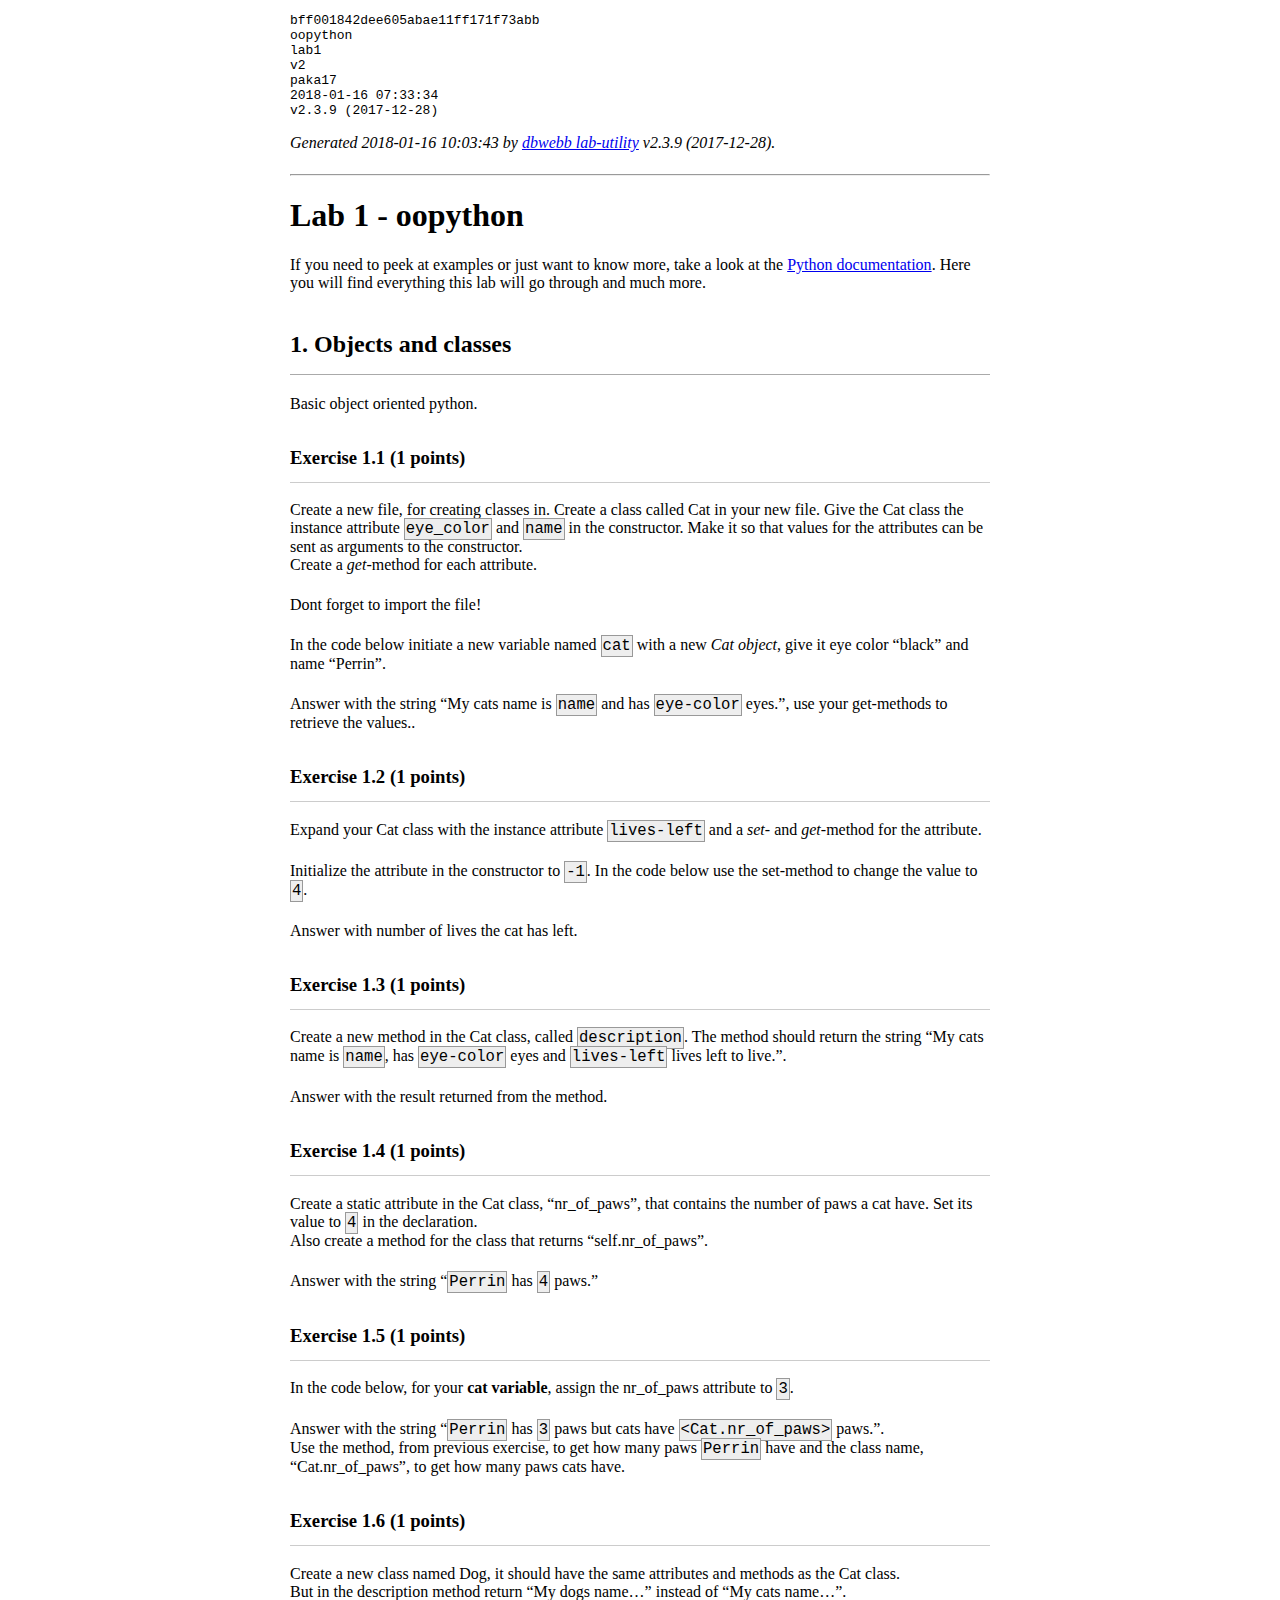
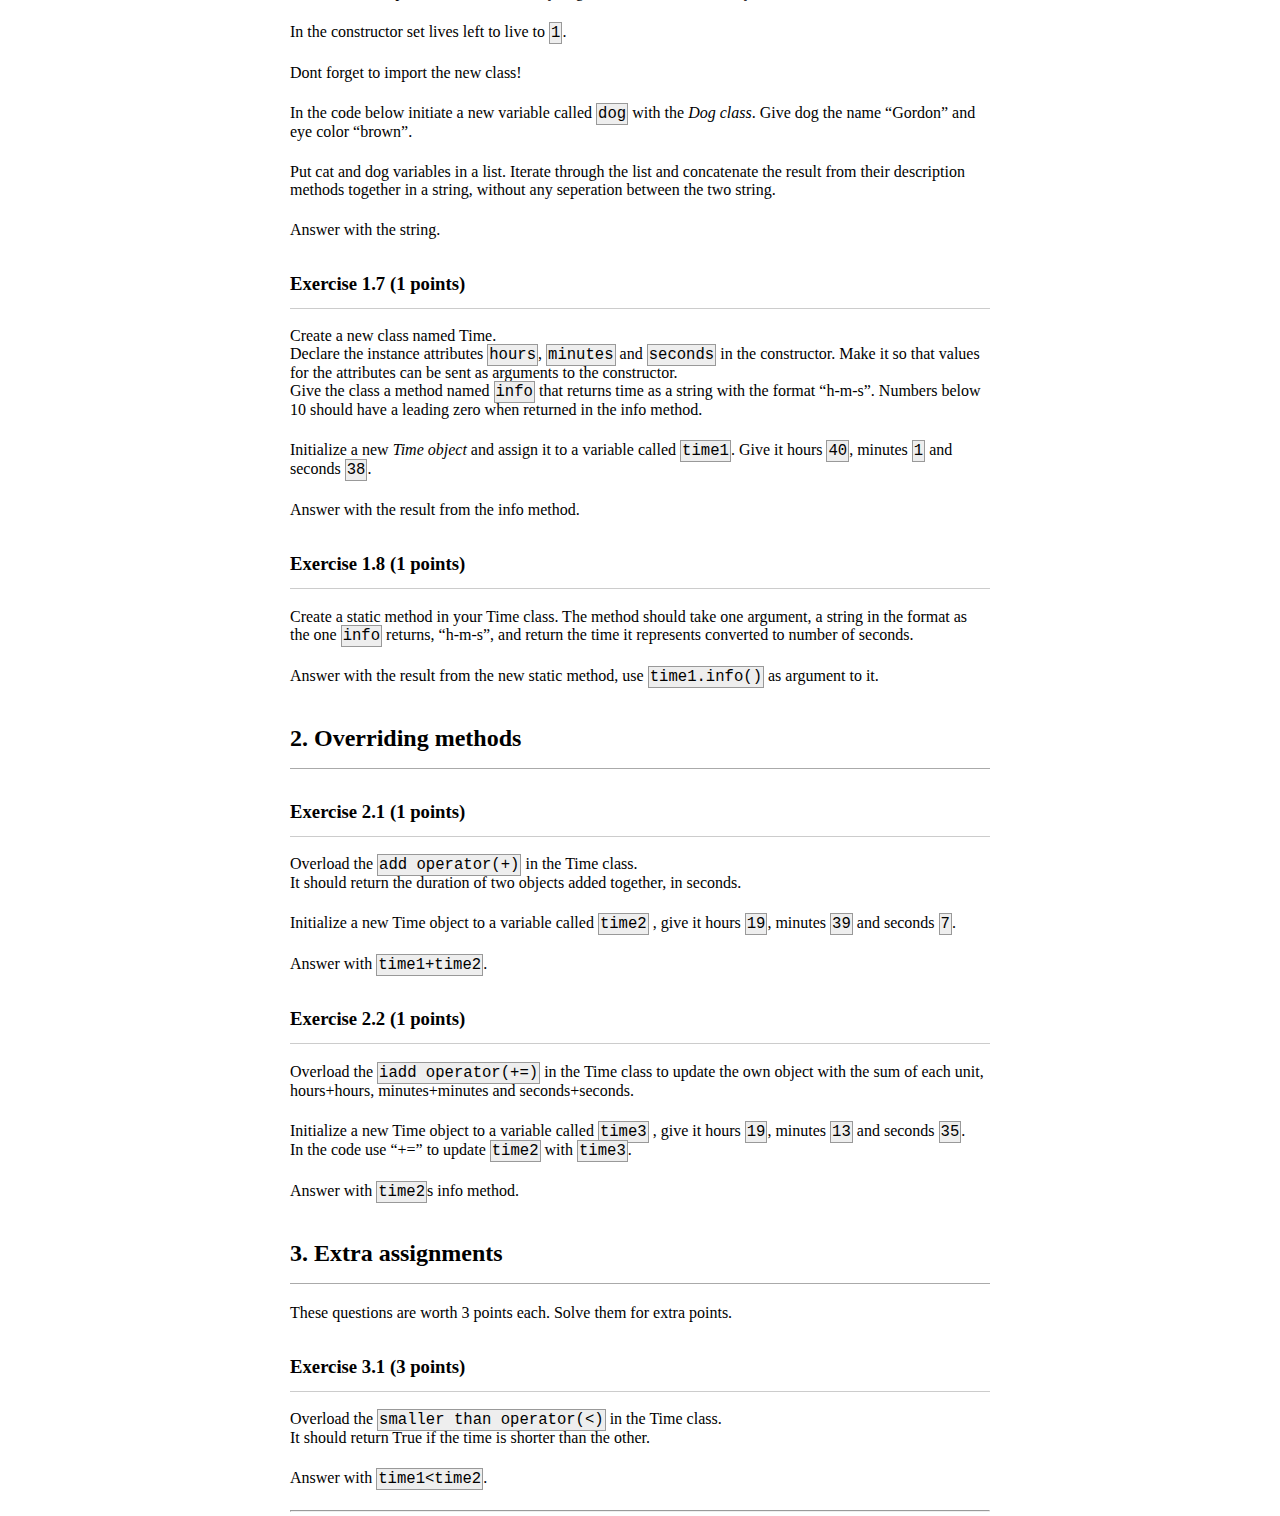
<file: kmom01/lab1/instruction.html>
<!doctype html>
<html lang="en">
<head>
    <meta charset="utf-8">
    <title>Lab 1 - oopython</title>
<style>
html {
    overflow-y: scroll;
}

body {
    margin: 8px auto;
    max-width: 700px;
}

h2 {
    line-height: 2.5em;
    border-bottom: 1px solid #aaa;
}

h3 {
    line-height: 2.5em;
    border-bottom: 1px solid #ccc;
}

p {
    margin-bottom: 22px;
}

div.answer {
  font-family: "Courier New", monospace;
  white-space: pre;
  margin-bottom: 1em;
}

.fail {
    color: red;
}

.success {
    color: green;
}

.nopass {
    color: olive;
}

.pass {
    color: green;
}

.passdistinct {
    color: DarkGoldenRod;
}
table, th, td {
    border: 1px solid #666;
}

code {
    background-color: #eee;
    border: 1px solid #999;
    padding: 1px;
    font-size: larger;
}

pre code {
    display: block;
    background-color: #eee;
    border: none;
    border-left: 2px solid #999;
    padding: 0.5em;
    margin-bottom: 22px;
}
</style>
</head>
<body>

<pre>
bff001842dee605abae11ff171f73abb
oopython
lab1
v2
paka17
2018-01-16 07:33:34
v2.3.9 (2017-12-28)
</pre>

<p><i>Generated 2018-01-16 10:03:43 by <a href="https://github.com/mosbth/lab">dbwebb lab-utility</a> v2.3.9 (2017-12-28).</i></p>
<hr>

<h1>Lab 1 - oopython</h1>
<p>If you need to peek at examples or just want to know more, take a look at the <a href="https://docs.python.org/3/library/index.html">Python documentation</a>. Here you will find everything this lab will go through and much more.</p>


<h2>1. Objects and classes</h2>
<p>Basic object oriented python.</p>


<h3>Exercise 1.1 (1 points)</h3>
<p>Create a new file, for creating classes in. Create a class called Cat in your new file. Give the Cat class the instance attribute <code>eye_color</code> and <code>name</code> in the constructor. Make it so that values for the attributes can be sent as arguments to the constructor.<br />
Create a <em>get</em>-method for each attribute.</p>

<p>Dont forget to import the file!</p>

<p>In the code below initiate a new variable named <code>cat</code> with a new <em>Cat object</em>, give it eye color &#8220;black&#8221; and name &#8220;Perrin&#8221;.</p>

<p>Answer with the string &#8220;My cats name is <code>name</code> and has <code>eye-color</code> eyes.&#8221;, use your get-methods to retrieve the values..</p>






<h3>Exercise 1.2 (1 points)</h3>
<p>Expand your Cat class with the instance attribute <code>lives-left</code> and a <em>set</em>- and <em>get</em>-method for the attribute.</p>

<p>Initialize the attribute in the constructor to <code>-1</code>. In the code below use the set-method to change the value to <code>4</code>.</p>

<p>Answer with number of lives the cat has left.</p>






<h3>Exercise 1.3 (1 points)</h3>
<p>Create a new method in the Cat class, called <code>description</code>. The method should return the string &#8220;My cats name is <code>name</code>, has <code>eye-color</code> eyes and <code>lives-left</code> lives left to live.&#8221;.</p>

<p>Answer with the result returned from the method.</p>






<h3>Exercise 1.4 (1 points)</h3>
<p>Create a static attribute in the Cat class, &#8220;nr_of_paws&#8221;, that contains the number of paws a cat have. Set its value to <code>4</code> in the declaration.<br />
Also create a method for the class that returns &#8220;self.nr_of_paws&#8221;.</p>

<p>Answer with the string &#8220;<code>Perrin</code> has <code>4</code> paws.&#8221;</p>






<h3>Exercise 1.5 (1 points)</h3>
<p>In the code below, for your <strong>cat variable</strong>, assign the nr_of_paws attribute to <code>3</code>.</p>

<p>Answer with the string &#8220;<code>Perrin</code> has <code>3</code> paws but cats have <code>&lt;Cat.nr_of_paws&gt;</code> paws.&#8221;.<br />
Use the method, from previous exercise, to get how many paws <code>Perrin</code> have and the class name, &#8220;Cat.nr_of_paws&#8221;, to get how many paws cats have.</p>






<h3>Exercise 1.6 (1 points)</h3>
<p>Create a new class named Dog, it should have the same attributes and methods as the Cat class.<br />
But in the description method return &#8220;My dogs name&#8230;&#8221; instead of &#8220;My cats name&#8230;&#8221;.</p>

<p>In the constructor set lives left to live to <code>1</code>.</p>

<p>Dont forget to import the new class!</p>

<p>In the code below initiate a new variable called <code>dog</code> with the <em>Dog class</em>. Give dog the name &#8220;Gordon&#8221; and eye color &#8220;brown&#8221;.</p>

<p>Put cat and dog variables in a list. Iterate through the list and concatenate the result from their description methods together in a string, without any seperation between the two string.</p>

<p>Answer with the string.</p>






<h3>Exercise 1.7 (1 points)</h3>
<p>Create a new class named Time.<br />
Declare the instance attributes <code>hours</code>, <code>minutes</code> and <code>seconds</code> in the constructor. Make it so that values for the attributes can be sent as arguments to the constructor.<br />
Give the class a method named <code>info</code> that returns time as a string with the format &#8220;h-m-s&#8221;. Numbers below 10 should have a leading zero when returned in the info method.</p>

<p>Initialize a new <em>Time object</em> and assign it to a variable called <code>time1</code>. Give it hours <code>40</code>, minutes <code>1</code> and seconds <code>38</code>.</p>

<p>Answer with the result from the info method.</p>






<h3>Exercise 1.8 (1 points)</h3>
<p>Create a static method in your Time class. The method should take one argument, a string in the format as the one <code>info</code> returns, &#8220;h-m-s&#8221;, and return the time it represents converted to number of seconds.</p>

<p>Answer with the result from the new static method, use <code>time1.info()</code> as argument to it.</p>







<h2>2. Overriding methods</h2>



<h3>Exercise 2.1 (1 points)</h3>
<p>Overload the <code>add operator(+)</code> in the Time class.<br />
It should return the duration of two objects added together, in seconds.</p>

<p>Initialize a new Time object to a variable called <code>time2</code> , give it hours <code>19</code>, minutes <code>39</code> and seconds <code>7</code>.</p>

<p>Answer with <code>time1+time2</code>.</p>






<h3>Exercise 2.2 (1 points)</h3>
<p>Overload the <code>iadd operator(+=)</code> in the Time class to update the own object with the sum of each unit,  hours+hours, minutes+minutes and seconds+seconds.</p>

<p>Initialize a new Time object to a variable called <code>time3</code> , give it hours <code>19</code>, minutes <code>13</code> and seconds <code>35</code>.<br />
In the code use &#8220;+=&#8221; to update <code>time2</code> with <code>time3</code>.</p>

<p>Answer with <code>time2</code>s info method.</p>







<h2>3. Extra assignments</h2>
<p>These questions are worth 3 points each. Solve them for extra points.</p>


<h3>Exercise 3.1 (3 points)</h3>
<p>Overload the <code>smaller than operator(&lt;)</code> in the Time class.<br />
It should return True if the time is shorter than the other.</p>

<p>Answer with <code>time1&lt;time2</code>.</p>







<hr>
<code>bff001842dee605abae11ff171f73abb</code>

</body>
</html>
</file>
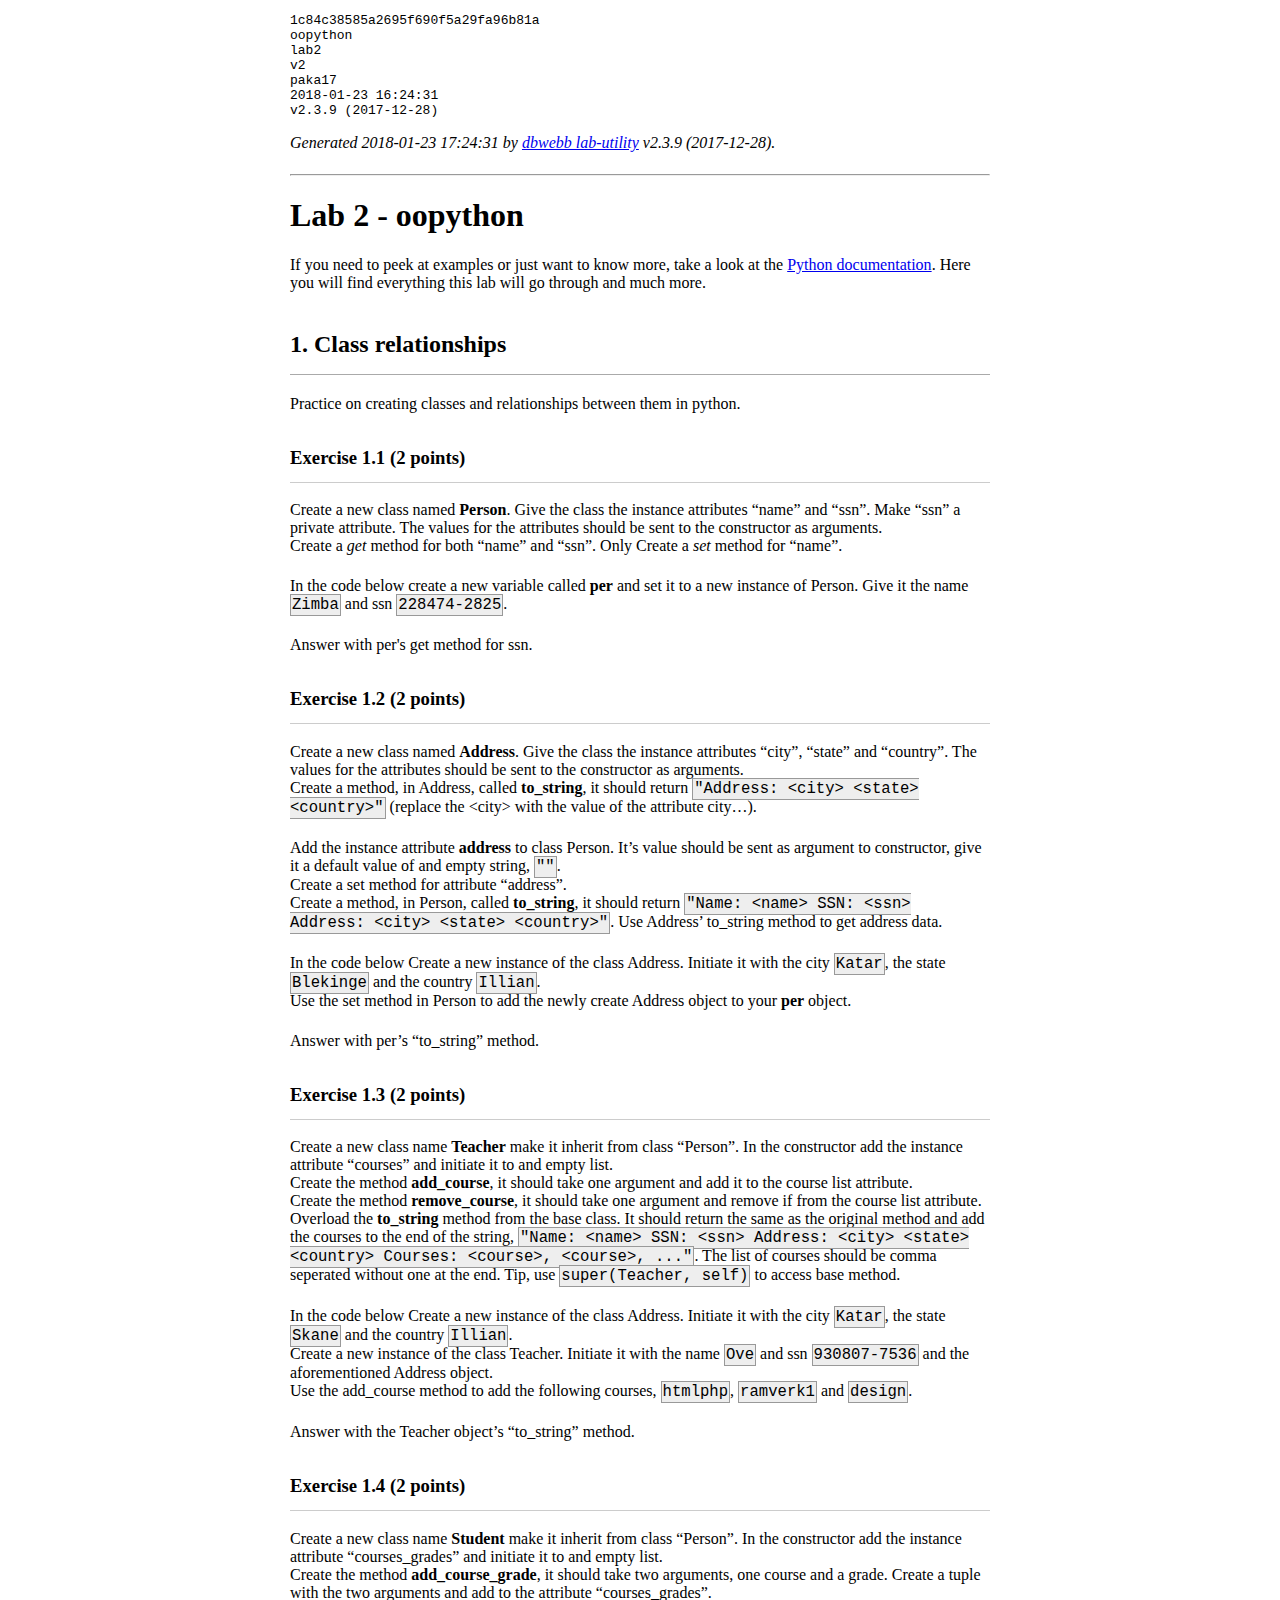
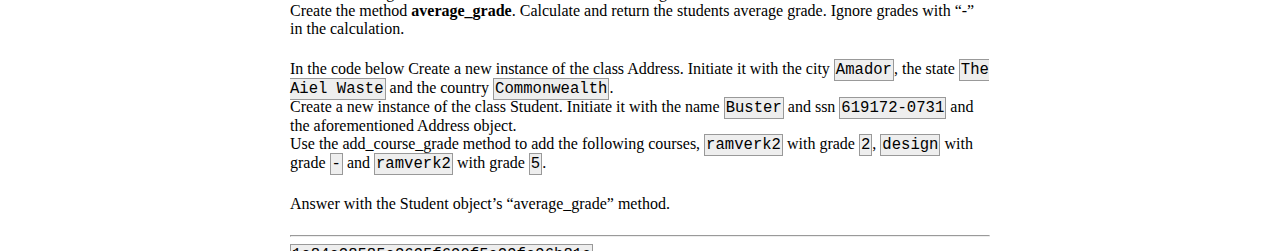
<file: kmom02/lab2/instruction.html>
<!doctype html>
<html lang="en">
<head>
    <meta charset="utf-8">
    <title>Lab 2 - oopython</title>
<style>
html {
    overflow-y: scroll;
}

body {
    margin: 8px auto;
    max-width: 700px;
}

h2 {
    line-height: 2.5em;
    border-bottom: 1px solid #aaa;
}

h3 {
    line-height: 2.5em;
    border-bottom: 1px solid #ccc;
}

p {
    margin-bottom: 22px;
}

div.answer {
  font-family: "Courier New", monospace;
  white-space: pre;
  margin-bottom: 1em;
}

.fail {
    color: red;
}

.success {
    color: green;
}

.nopass {
    color: olive;
}

.pass {
    color: green;
}

.passdistinct {
    color: DarkGoldenRod;
}
table, th, td {
    border: 1px solid #666;
}

code {
    background-color: #eee;
    border: 1px solid #999;
    padding: 1px;
    font-size: larger;
}

pre code {
    display: block;
    background-color: #eee;
    border: none;
    border-left: 2px solid #999;
    padding: 0.5em;
    margin-bottom: 22px;
}
</style>
</head>
<body>

<pre>
1c84c38585a2695f690f5a29fa96b81a
oopython
lab2
v2
paka17
2018-01-23 16:24:31
v2.3.9 (2017-12-28)
</pre>

<p><i>Generated 2018-01-23 17:24:31 by <a href="https://github.com/mosbth/lab">dbwebb lab-utility</a> v2.3.9 (2017-12-28).</i></p>
<hr>

<h1>Lab 2 - oopython</h1>
<p>If you need to peek at examples or just want to know more, take a look at the <a href="https://docs.python.org/3/library/index.html">Python documentation</a>. Here you will find everything this lab will go through and much more.</p>


<h2>1. Class relationships</h2>
<p>Practice on creating classes and relationships between them in python.</p>


<h3>Exercise 1.1 (2 points)</h3>
<p>Create a new class named <strong>Person</strong>.  Give the class the instance attributes &#8220;name&#8221; and &#8220;ssn&#8221;. Make &#8220;ssn&#8221; a private attribute. The values for the attributes should be sent to the constructor as arguments.<br />
Create a <em>get</em> method for both &#8220;name&#8221; and &#8220;ssn&#8221;. Only Create a <em>set</em> method for &#8220;name&#8221;.</p>

<p>In the code below create a new variable called <strong>per</strong> and set it to a new instance of Person. Give it the name <code>Zimba</code> and ssn <code>228474-2825</code>.</p>

<p>Answer with per&#39;s get method for ssn.</p>






<h3>Exercise 1.2 (2 points)</h3>
<p>Create a new class named <strong>Address</strong>.  Give the class the instance attributes &#8220;city&#8221;, &#8220;state&#8221; and &#8220;country&#8221;. The values for the attributes should be sent to the constructor as arguments.<br />
Create a method, in Address, called <strong>to_string</strong>, it should return <code>"Address: &lt;city&gt; &lt;state&gt; &lt;country&gt;"</code> (replace the &#60;city&#62; with the value of the attribute city&#8230;).</p>

<p>Add the instance attribute <strong>address</strong> to class Person. It&#8217;s value should be sent as argument to constructor, give it a default value of and empty string, <code>""</code>.<br />
Create a set method for attribute &#8220;address&#8221;.<br />
Create a method, in Person, called <strong>to_string</strong>, it should return <code>"Name: &lt;name&gt; SSN: &lt;ssn&gt; Address: &lt;city&gt; &lt;state&gt; &lt;country&gt;"</code>. Use Address&#8217; to_string method to get address data.</p>

<p>In the code below Create a new instance of the class Address. Initiate it with the city <code>Katar</code>, the state <code>Blekinge</code> and the country <code>Illian</code>.<br />
Use the set method in Person to add the newly create Address object to your <strong>per</strong> object.</p>

<p>Answer with per&#8217;s &#8220;to_string&#8221; method.</p>






<h3>Exercise 1.3 (2 points)</h3>
<p>Create a new class name <strong>Teacher</strong> make it inherit from class &#8220;Person&#8221;. In the constructor add the instance attribute &#8220;courses&#8221; and initiate it to and empty list.<br />
Create the method <strong>add_course</strong>, it should take one argument and add it to the course list attribute.<br />
Create the method <strong>remove_course</strong>, it should take one argument and remove if from the course list attribute.<br />
Overload the <strong>to_string</strong> method from the base class. It should return the same as the original method and add the courses to the end of the string, <code>"Name: &lt;name&gt; SSN: &lt;ssn&gt; Address: &lt;city&gt; &lt;state&gt; &lt;country&gt; Courses: &lt;course&gt;, &lt;course&gt;, ..."</code>. The list of courses should be comma seperated without one at the end. Tip, use <code>super(Teacher, self)</code> to access base method.</p>

<p>In the code below Create a new instance of the class Address. Initiate it with the city <code>Katar</code>, the state <code>Skane</code> and the country <code>Illian</code>.<br />
Create a new instance of the class Teacher. Initiate it with the name <code>Ove</code> and ssn <code>930807-7536</code> and the aforementioned Address object.<br />
Use the add_course method to add the following courses, <code>htmlphp</code>, <code>ramverk1</code> and <code>design</code>.</p>

<p>Answer with the Teacher object&#8217;s &#8220;to_string&#8221; method.</p>






<h3>Exercise 1.4 (2 points)</h3>
<p>Create a new class name <strong>Student</strong> make it inherit from class &#8220;Person&#8221;. In the constructor add the instance attribute &#8220;courses_grades&#8221; and initiate it to and empty list.<br />
Create the method <strong>add_course_grade</strong>, it should take two arguments, one course and a grade. Create a tuple with the two arguments and add to the attribute &#8220;courses_grades&#8221;.<br />
Create the method <strong>average_grade</strong>. Calculate and return the students average grade. Ignore grades with &#8220;-&#8221; in the calculation.</p>

<p>In the code below Create a new instance of the class Address. Initiate it with the city <code>Amador</code>, the state <code>The Aiel Waste</code> and the country <code>Commonwealth</code>.<br />
Create a new instance of the class Student. Initiate it with the name <code>Buster</code> and ssn <code>619172-0731</code> and the aforementioned Address object.<br />
Use the add_course_grade method to add the following courses, <code>ramverk2</code> with grade <code>2</code>, <code>design</code> with grade <code>-</code> and <code>ramverk2</code> with grade <code>5</code>.</p>

<p>Answer with the Student object&#8217;s &#8220;average_grade&#8221; method.</p>







<hr>
<code>1c84c38585a2695f690f5a29fa96b81a</code>

</body>
</html>
</file>
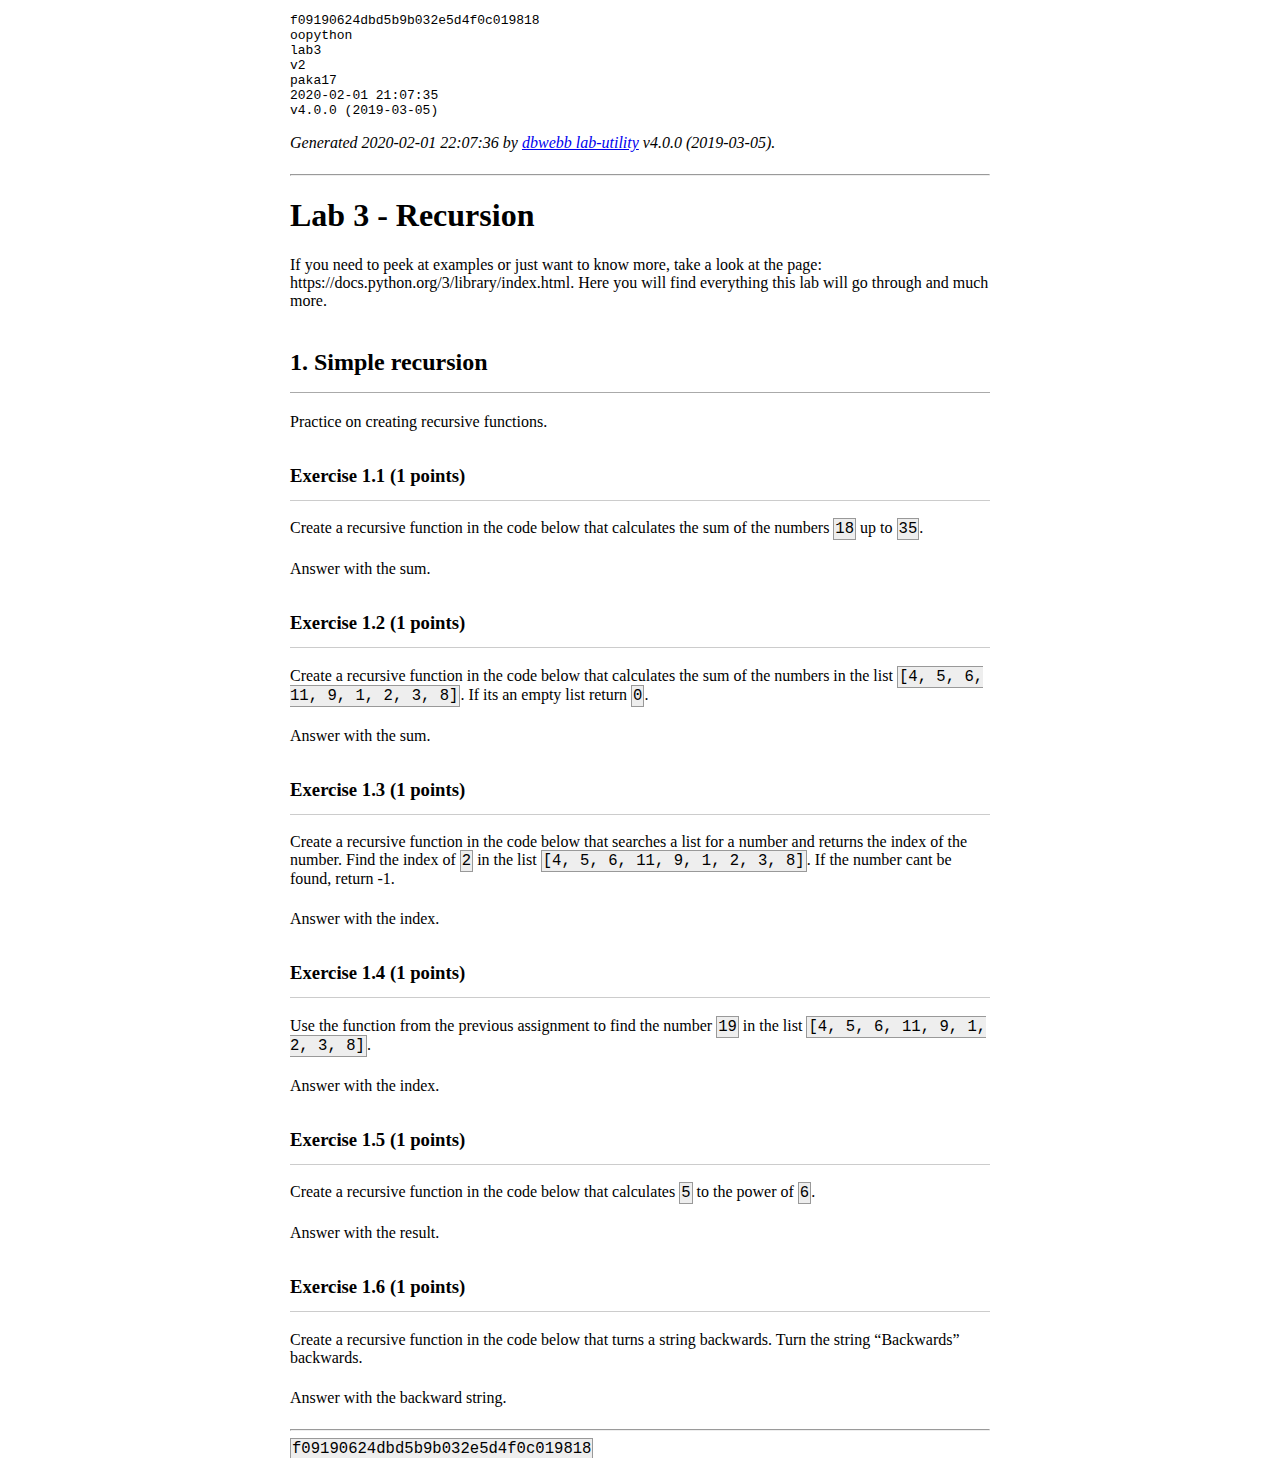
<file: kmom05/lab3/instruction.html>
<!doctype html>
<html lang="en">
<head>
    <meta charset="utf-8">
    <title>Lab 3 - Recursion</title>
<style>
html {
    overflow-y: scroll;
}

body {
    margin: 8px auto;
    max-width: 700px;
}

h2 {
    line-height: 2.5em;
    border-bottom: 1px solid #aaa;
}

h3 {
    line-height: 2.5em;
    border-bottom: 1px solid #ccc;
}

p {
    margin-bottom: 22px;
}

div.answer {
  font-family: "Courier New", monospace;
  white-space: pre;
  margin-bottom: 1em;
}

.fail {
    color: red;
}

.success {
    color: green;
}

.nopass {
    color: olive;
}

.pass {
    color: green;
}

.passdistinct {
    color: DarkGoldenRod;
}
table, th, td {
    border: 1px solid #666;
}

code {
    background-color: #eee;
    border: 1px solid #999;
    padding: 1px;
    font-size: larger;
}

pre code {
    display: block;
    background-color: #eee;
    border: none;
    border-left: 2px solid #999;
    padding: 0.5em;
    margin-bottom: 22px;
}
</style>
</head>
<body>

<pre>
f09190624dbd5b9b032e5d4f0c019818
oopython
lab3
v2
paka17
2020-02-01 21:07:35
v4.0.0 (2019-03-05)
</pre>

<p><i>Generated 2020-02-01 22:07:36 by <a href="https://github.com/dbwebb-se/lab">dbwebb lab-utility</a> v4.0.0 (2019-03-05).</i></p>
<hr>

<h1>Lab 3 - Recursion</h1>
<p>If you need to peek at examples or just want to know more, take a look at the page: https://docs.python.org/3/library/index.html. Here you will find everything this lab will go through and much more.</p>


<h2>1. Simple recursion</h2>
<p>Practice on creating recursive functions.</p>


<h3>Exercise 1.1 (1 points)</h3>
<p>Create a recursive function in the code below that calculates the sum of the numbers <code>18</code> up to <code>35</code>.</p>

<p>Answer with the sum.</p>






<h3>Exercise 1.2 (1 points)</h3>
<p>Create a recursive function in the code below that calculates the sum of the numbers in the list <code>[4, 5, 6, 11, 9, 1, 2, 3, 8]</code>.
If its an empty list return <code>0</code>.</p>

<p>Answer with the sum.</p>






<h3>Exercise 1.3 (1 points)</h3>
<p>Create a recursive function in the code below that searches a list for a number and returns the index of the number.
Find the index of <code>2</code> in the list <code>[4, 5, 6, 11, 9, 1, 2, 3, 8]</code>.
If the number cant be found, return -1.</p>

<p>Answer with the index.</p>






<h3>Exercise 1.4 (1 points)</h3>
<p>Use the function from the previous assignment to find the number <code>19</code> in the list <code>[4, 5, 6, 11, 9, 1, 2, 3, 8]</code>.</p>

<p>Answer with the index.</p>






<h3>Exercise 1.5 (1 points)</h3>
<p>Create a recursive function in the code below that calculates <code>5</code> to the power of <code>6</code>.</p>

<p>Answer with the result.</p>






<h3>Exercise 1.6 (1 points)</h3>
<p>Create a recursive function in the code below that turns a string backwards. Turn the string &#8220;Backwards&#8221; backwards.</p>

<p>Answer with the backward string.</p>







<hr>
<code>f09190624dbd5b9b032e5d4f0c019818</code>

</body>
</html>
</file>
